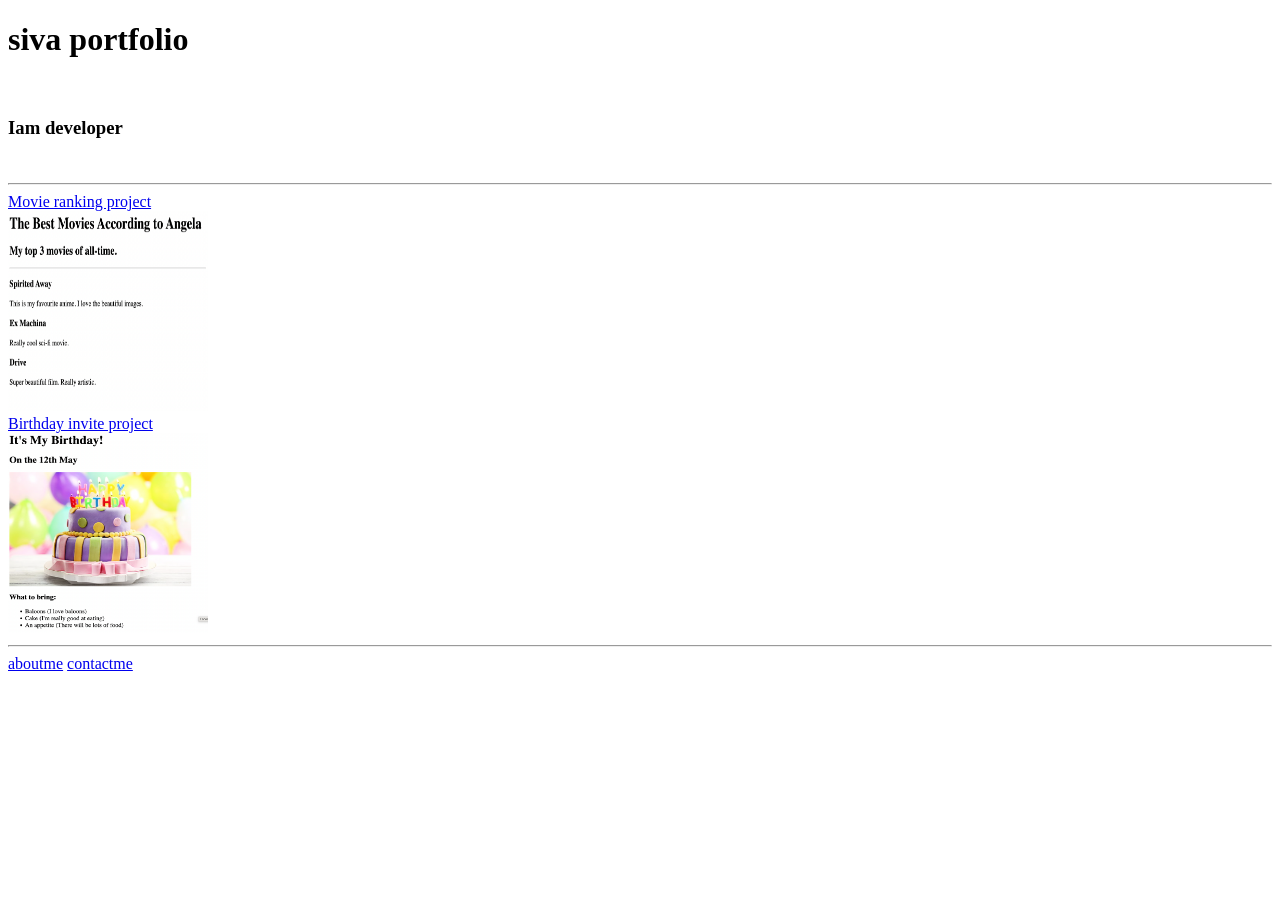
<file: 4.3 HTML Porfolio Project/index.html>
<!-- TODO 1: Create the HTML Boilerplate -->

<!DOCTYPE html>
<html lang="en">
  <head>
    <meta charset="UTF-8" />
    <meta name="viewport" content="width=device-width, initial-scale=1.0" />
    <title>Document</title>
  </head>
  <body>
    <h1>siva portfolio</h1>
    <br />
    <h3>Iam developer</h3>
    <br />
    <hr />

    <a href="./public/movie-ranking.html">Movie ranking project</a>
    <br />
    <img src="./assets/images/movie-ranking.png" height="200px" width="200px" />
    <br />

    <a href="./public/birthday-invite.html">Birthday invite project</a>
    <br />
    <img
      src="./assets/images/birthday-invite.png"
      height="200px"
      width="200px"
    />
    <br />

    <hr />
    <a href="./public/about.html">aboutme</a>
    <a href="./public/contact.html">contactme</a>
  </body>
</html>

<!-- TODO 2: Add Your previous projects' HTML into the public folder -->

<!-- TODO 3: Take screenshots of your project previews and add the images to the images folder -->

<!-- TODO 4: Add titles/subtitles etc. -->

<!-- TODO 5: Add a link to the project pages -->

<!-- TODO 6: Add images to show the project previews
HINT for TODO 6: You can use the height attribute set to 200 to make the image smaller:
https://developer.mozilla.org/en-US/docs/Web/HTML/Element/img#attr-height -->

<!-- TODO 7: Add the Contact Me and About Me page links -->
</file>
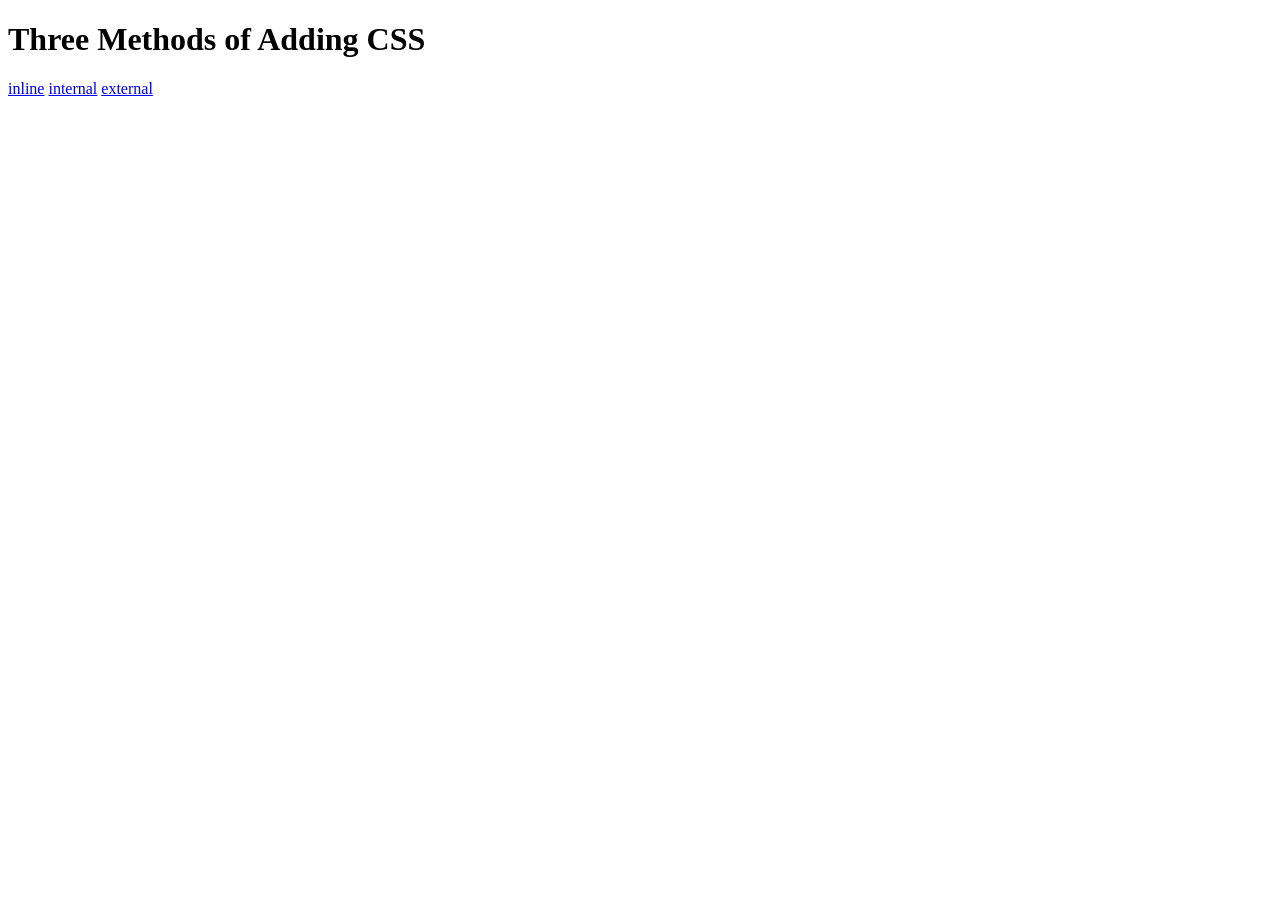
<file: 5.1. Adding CSS/index.html>
<!DOCTYPE html>
<html lang="en">
  <head>
    <meta charset="UTF-8" />
    <title>Adding CSS</title>
  </head>

  <body>
    <h1>Three Methods of Adding CSS</h1>
    <!-- Create 3 Links to The 3 Webpages: inline, internal and external -->

    <a href="./inline.html">inline</a>
    <a href="./internal.html">internal</a>
    <a href="./external.html">external</a>
  </body>
</html>
</file>
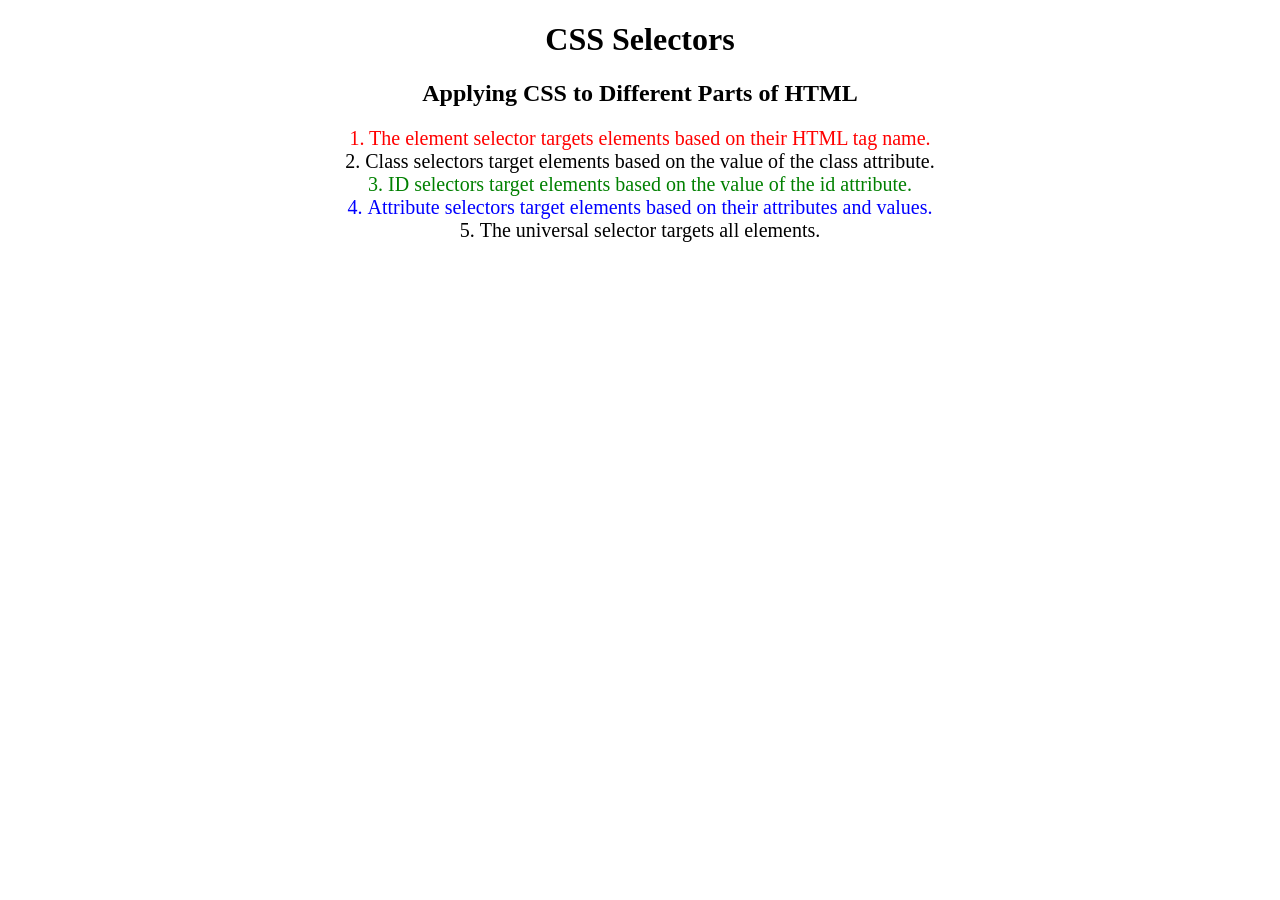
<file: 5.3 CSS Selectors/index.html>
<!DOCTYPE html>
<html lang="en">

<head>
  <meta charset="UTF-8">
  <title>CSS Selectors</title>
  <link rel="stylesheet" href="./style.css" />
</head>

<body>
  <h1>CSS Selectors</h1>
  <h2>Applying CSS to Different Parts of HTML</h2>
  <!-- TODO 1: Set the CSS for all paragraph tags to "color: red" -->
  <p class="note">1. The element selector targets elements based on their HTML tag name.</p>

  <ol>
    <!-- TODO 2: Set the CSS for all elements with a class of "note" to "font-size: 20px" -->
    <li class="note" value="2">Class selectors target elements based on the value of the class attribute.</li>

    <!-- TODO 3: Set the CSS for the element with an id of "id-selector-demo" to "color: green" -->
    <li class="note" id="id-selector-demo" value="3">ID selectors target elements based on the value of the id
      attribute.</li>

    <!-- TODO 4: Set the CSS for the li elements that have the "value" attribute set to "4" to have "color: blue" -->
    <li class="note" value="4">Attribute selectors target elements based on their attributes and values.</li>

    <!-- TODO 5: Set all elements to have "text-align: center" -->
    <li class="note" value="5">The universal selector targets all elements.</li>
  </ol>
</body>

</html>
</file>
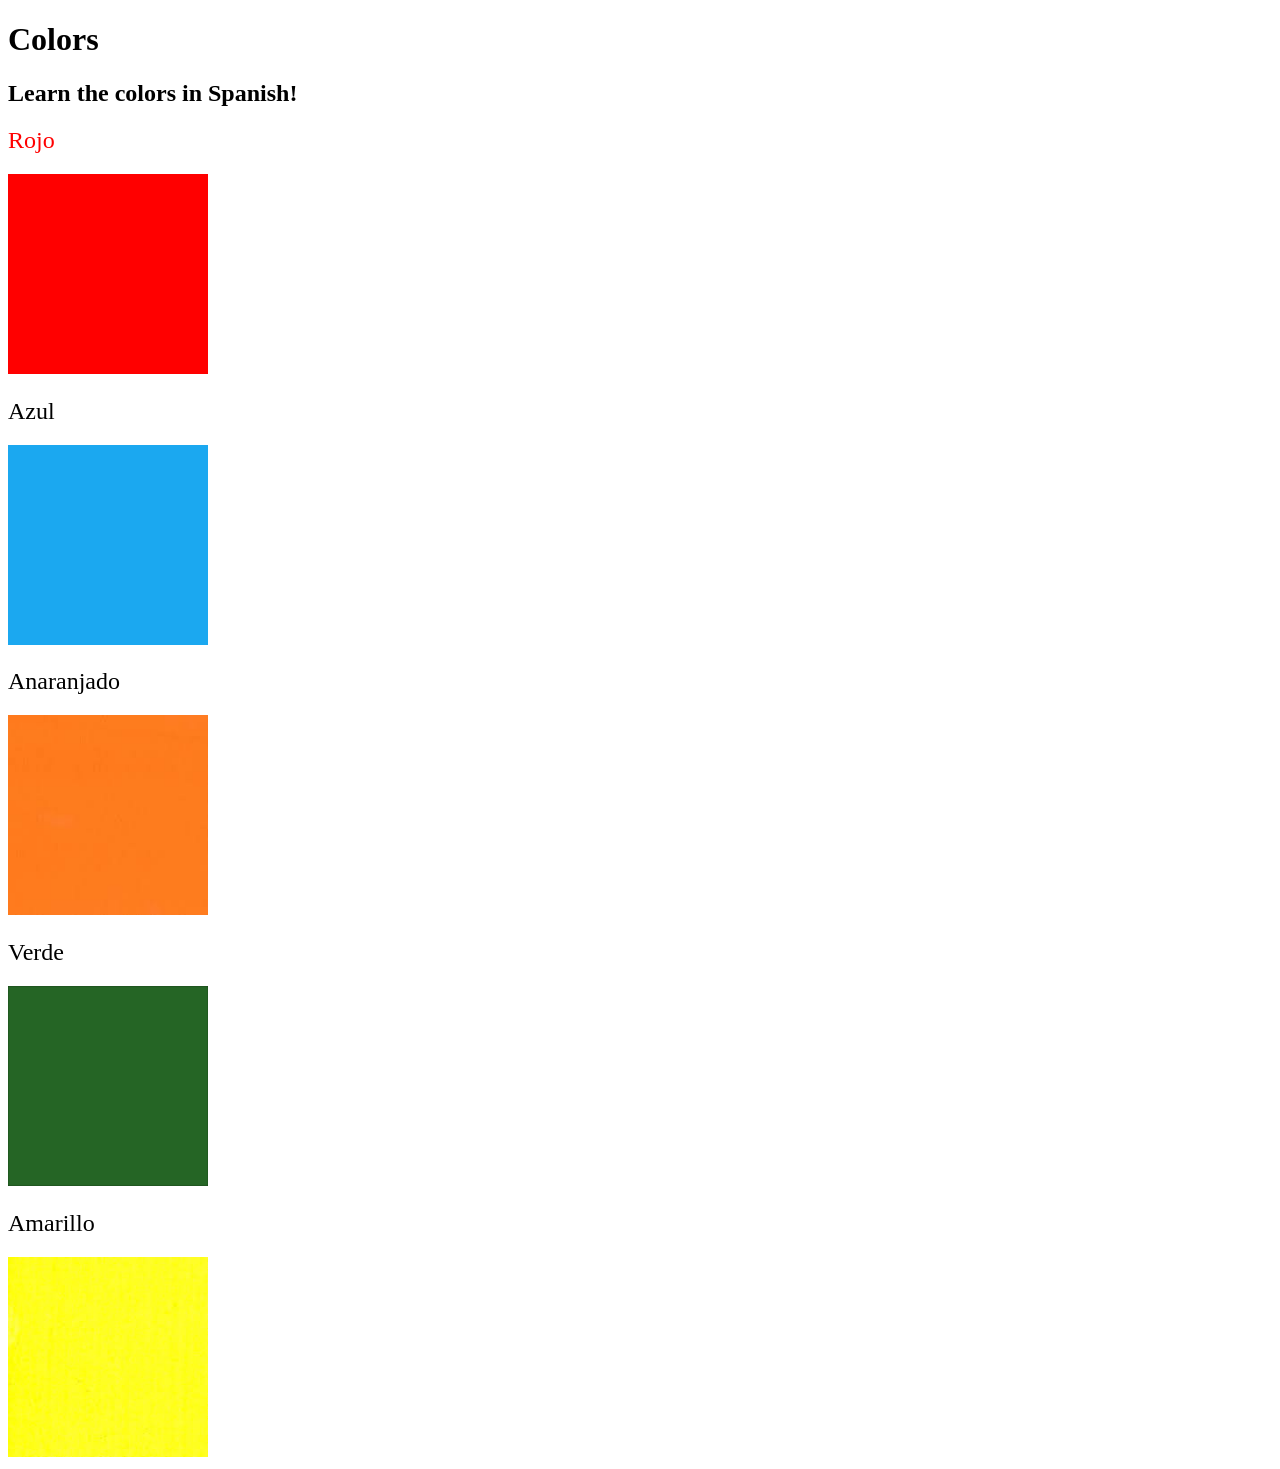
<file: 5.4+Color+Vocab+Project (1)/index.html>
<!DOCTYPE html>
<html lang="en">
  <head>
    <meta charset="UTF-8" />
    <title>Spanish Vocabulary</title>
    <link rel="stylesheet" href="./style.css" />
  </head>

  <body>
    <h1>Colors</h1>
    <h2>Learn the colors in Spanish!</h2>
    <h2 class="color-title" id="red">Rojo</h2>
    <img src="./assets/images/red.png" alt="red" />

    <h2 class="color-title" id="blue">Azul</h2>
    <img src="./assets/images/blue.png" alt="blue" />

    <h2 class="color-title" id="orange">Anaranjado</h2>
    <img src="./assets/images/orange.png" alt="orange" />

    <h2 class="color-title" id="green">Verde</h2>
    <img src="./assets/images/green.png" alt="green" />

    <h2 class="color-title" id="yellow">Amarillo</h2>
    <img src="./assets/images/yellow.png" alt="yellow" />
  </body>
</html>

<!-- 
TODOs
IMPORTANT: You should not need to make ANY CHANGES to index.html
All code should be written in your CSS file.

1. Create a CSS file and incorporate it as an external stylesheet.
2. Use CSS to style each of the color titles to meaning. 
Hint: Use the id to help if you don't know the words in spanish.
3. Use CSS to change all the color titles to have "font-weight: normal;"
4. Use CSS (not HTML) to make all the images 200px heigh and 200px wide. 
Hint: 
https://developer.mozilla.org/en-US/docs/Web/CSS/height
https://developer.mozilla.org/en-US/docs/Web/CSS/width
-->
</file>
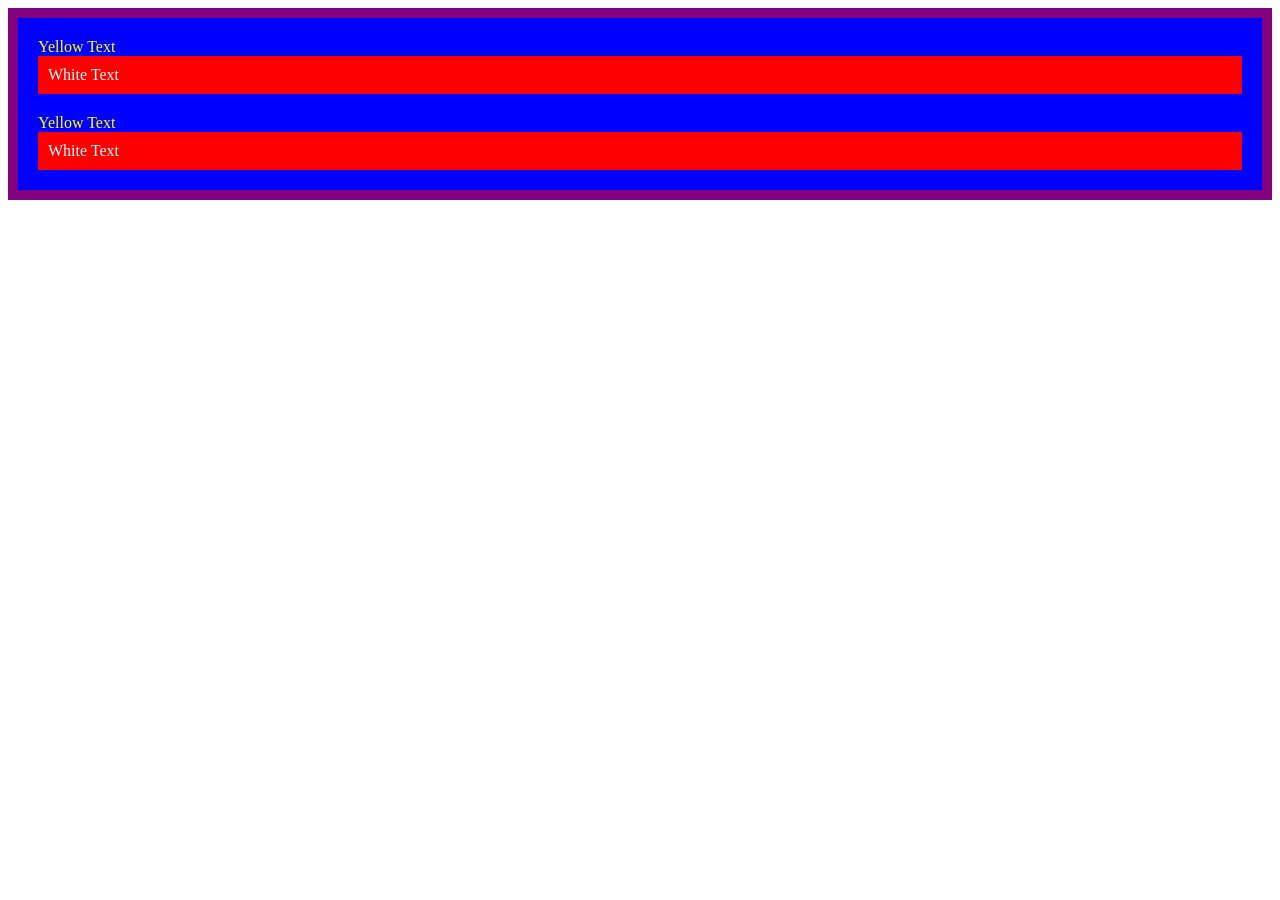
<file: 7.0+CSS+Cascade (1)/index.html>
<!DOCTYPE html>
<html lang="en">
  <head>
    <meta charset="UTF-8" />
    <title>CSS Cascade</title>
    <link rel="stylesheet" href="./style.css" />
  </head>

  <body>
    <div id="outer-box" class="box">
      <div class="box">
        <p>Yellow Text</p>
        <div class="box inner-box">
          <p class="white-text" style="color: white">White Text</p>
        </div>
      </div>
      <div class="box">
        <p>Yellow Text</p>
        <div class="box inner-box">
          <p class="white-text" style="color: WHITE">White Text</p>
        </div>
      </div>
    </div>
  </body>
</html>
</file>
<file: 5.3 CSS Selectors/style.css>
ol {
  margin-left: -40px;
  margin-top: -20px;
  list-style-position: inside;
}

/* Write your CSS below, don't change the rules above. */

p {
  color: red;
}

.note {
  font-size: 20px;
}

#id-selector-demo {
  color: green;
}

li[value="4"] {
  color: blue;
}

* {
  text-align: center;
}
</file>
<file: 5.4+Color+Vocab+Project (1)/style.css>
#red {
  color: red;
}

img {
  height: 200px;
  width: 200px;
}

.color-title {
  font-weight: normal;
}
</file>
<file: 7.0+CSS+Cascade (1)/style.css>
/* Don't change the existing CSS. */

.box {
  background-color: blue;
  padding: 10px;
}

p {
  color: yellow;
  margin: 0;
  padding: 0;
}

#outer-box {
  border: solid 10px purple;
}

.inner-box {
  background-color: red;
}
</file>
